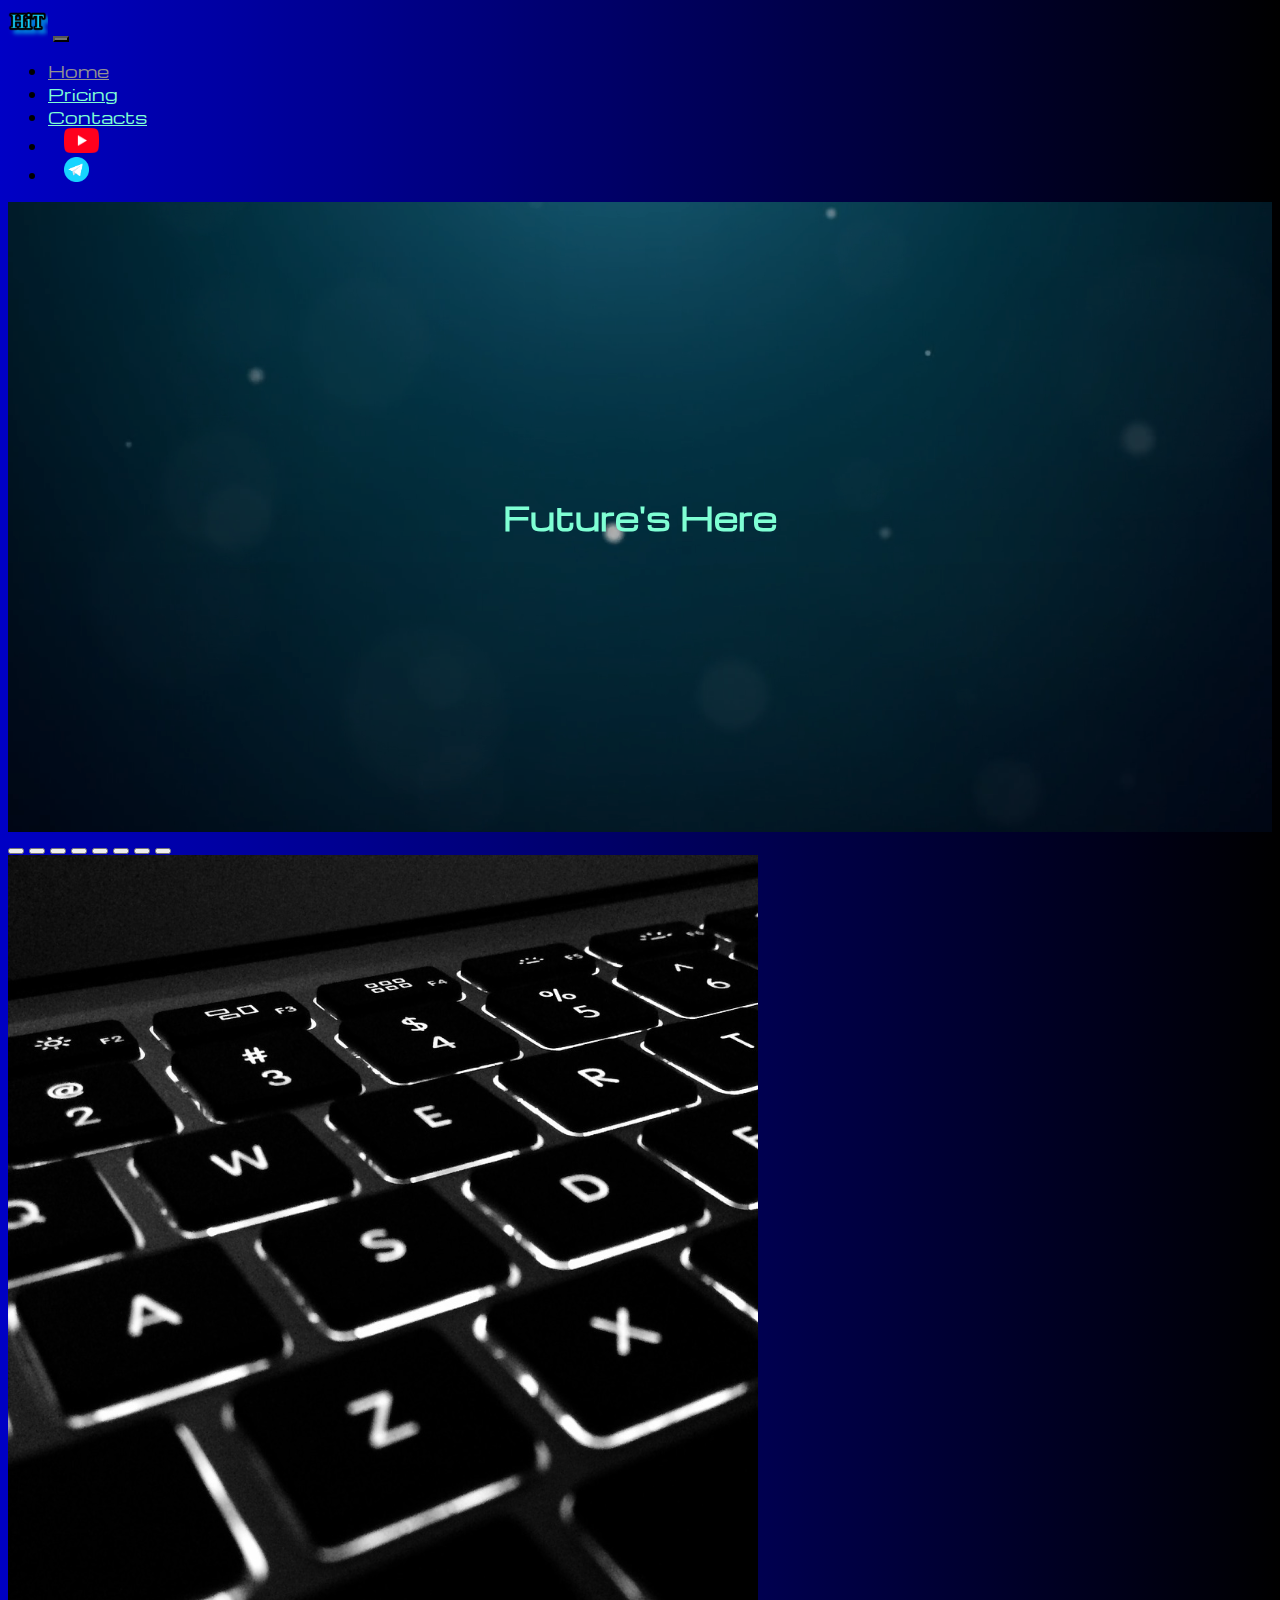
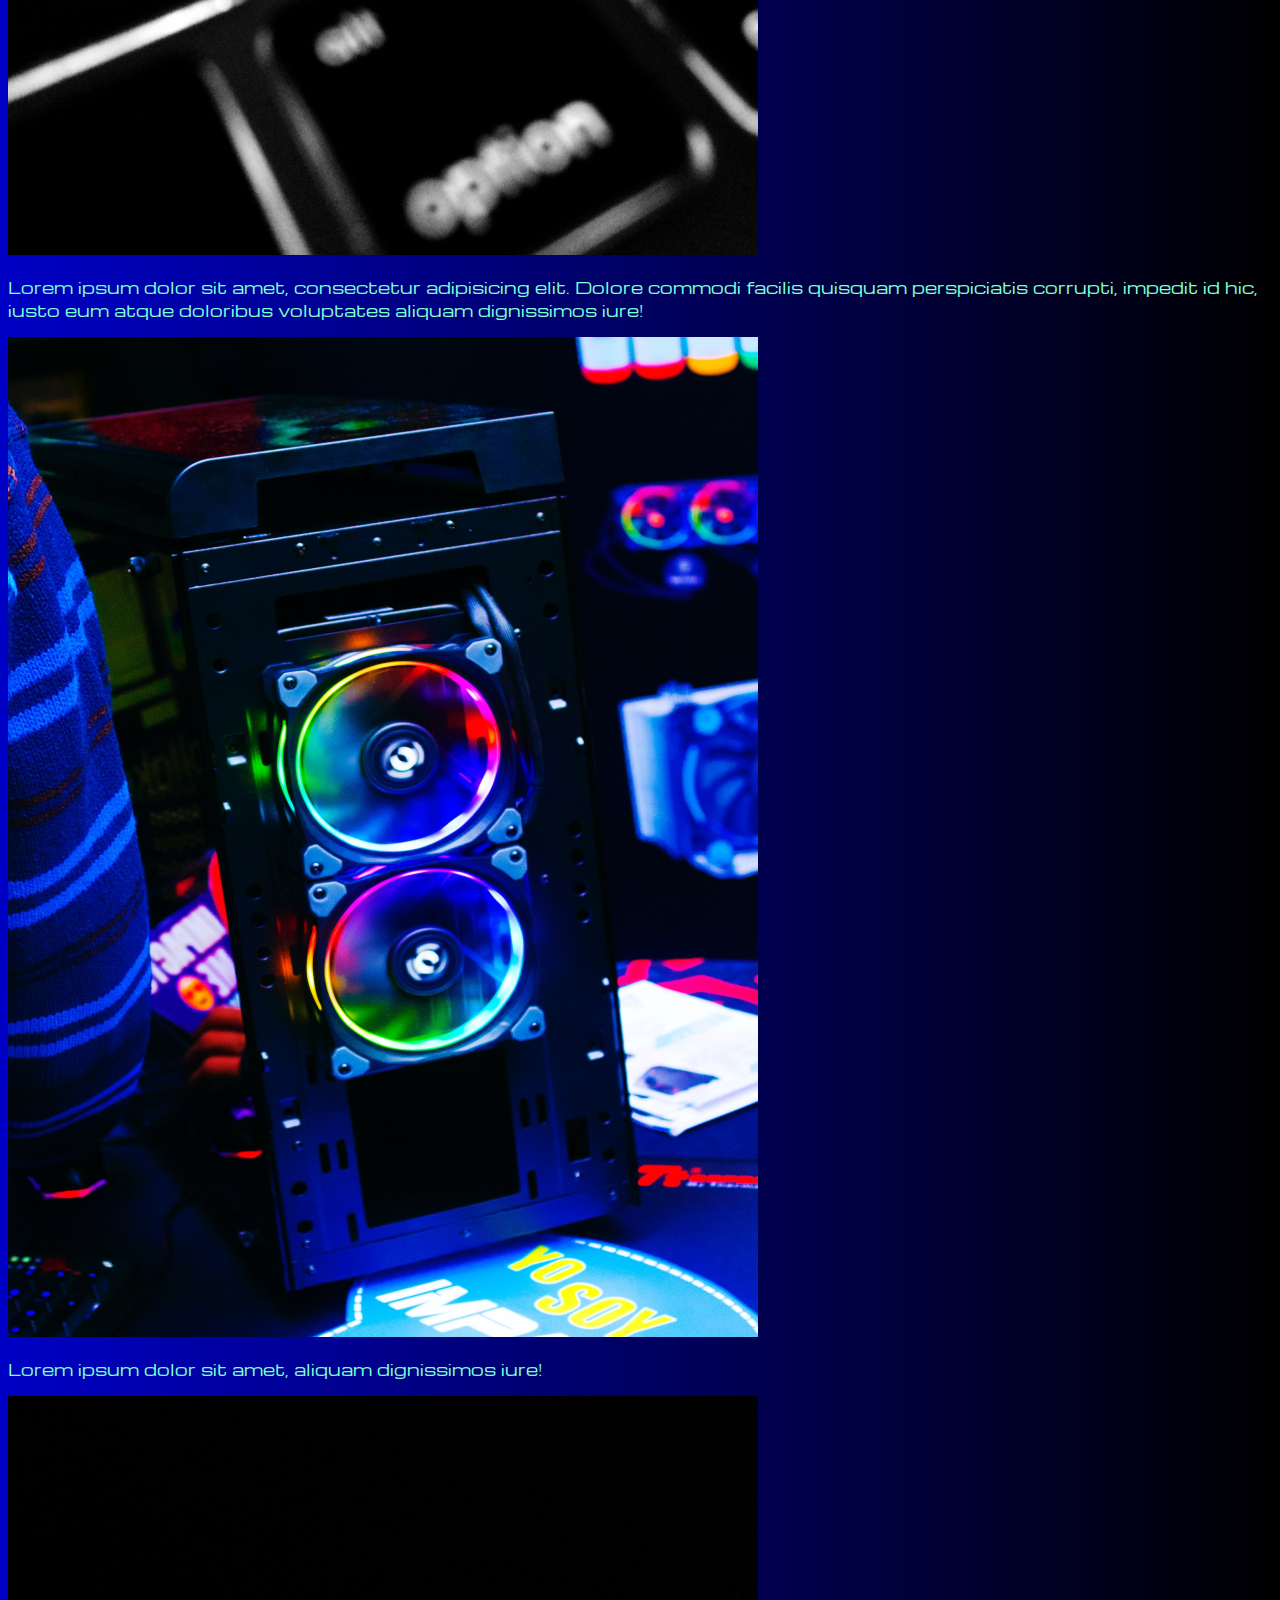
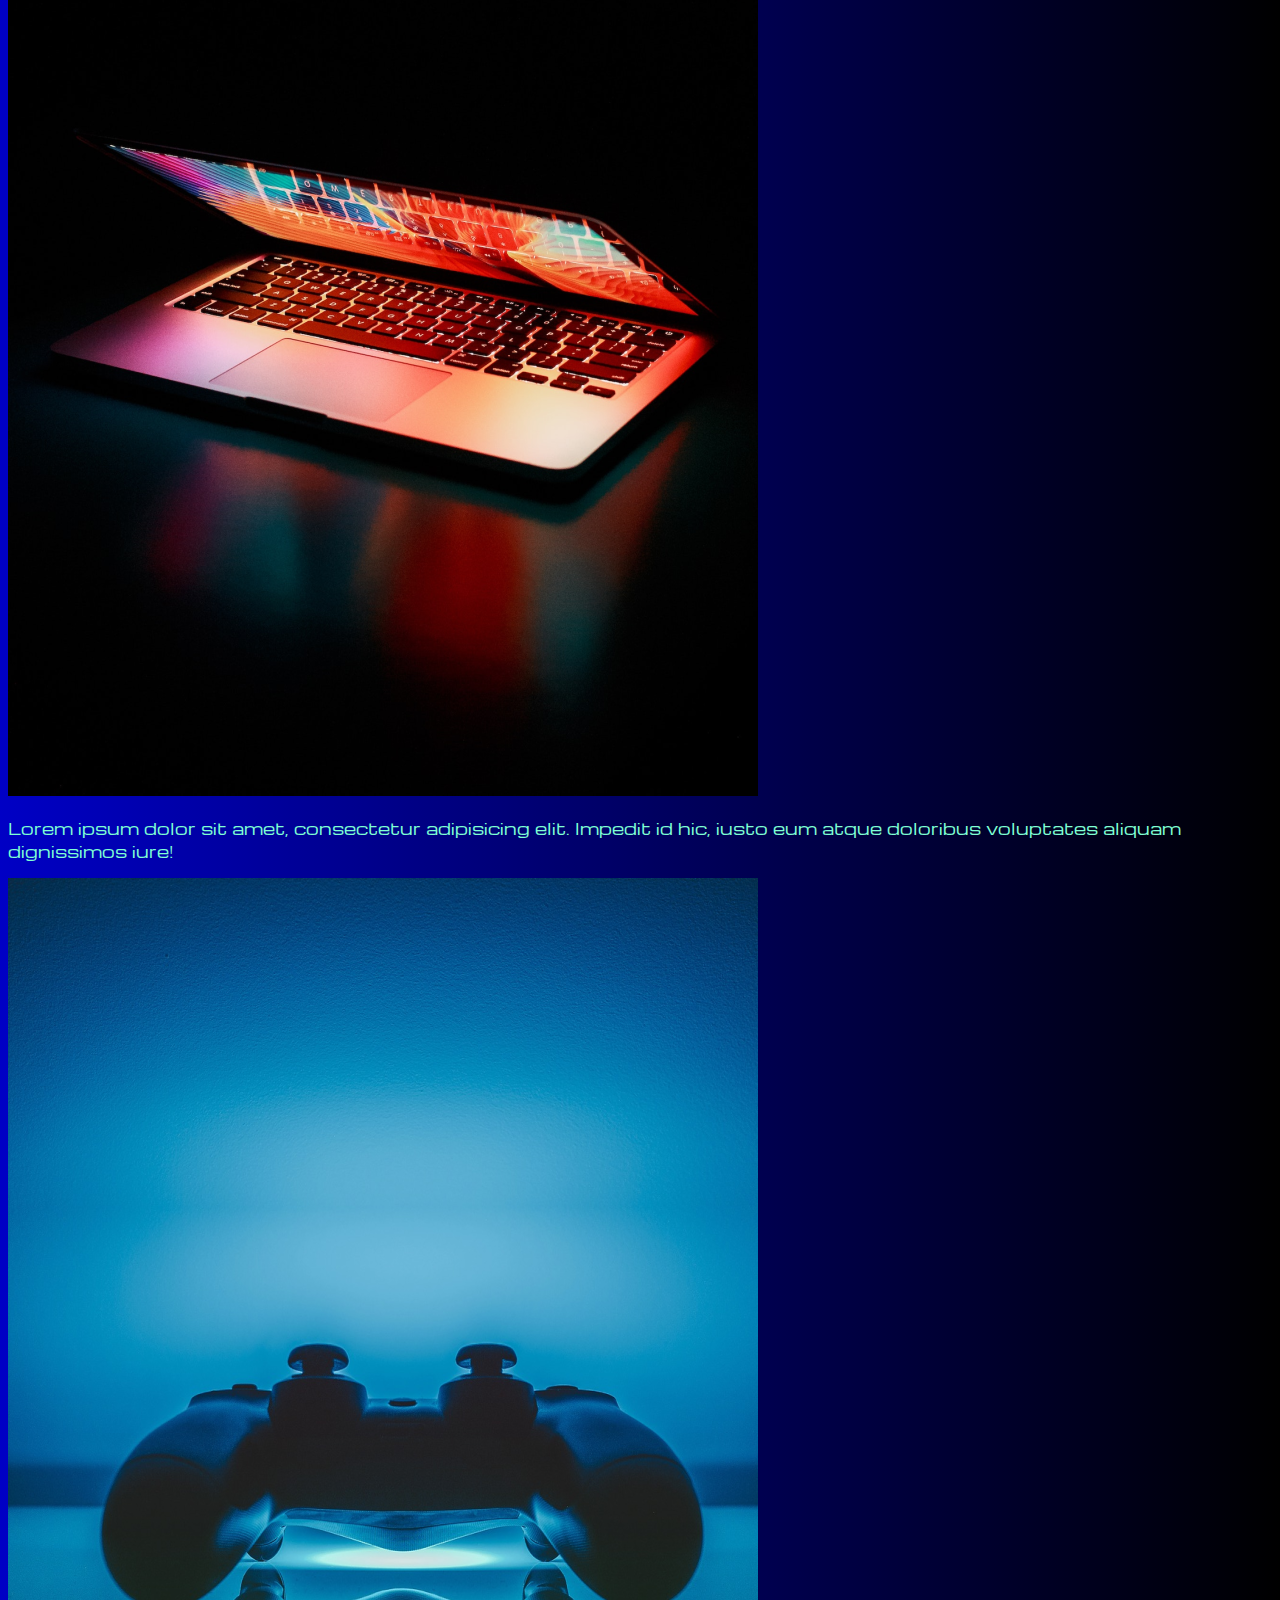
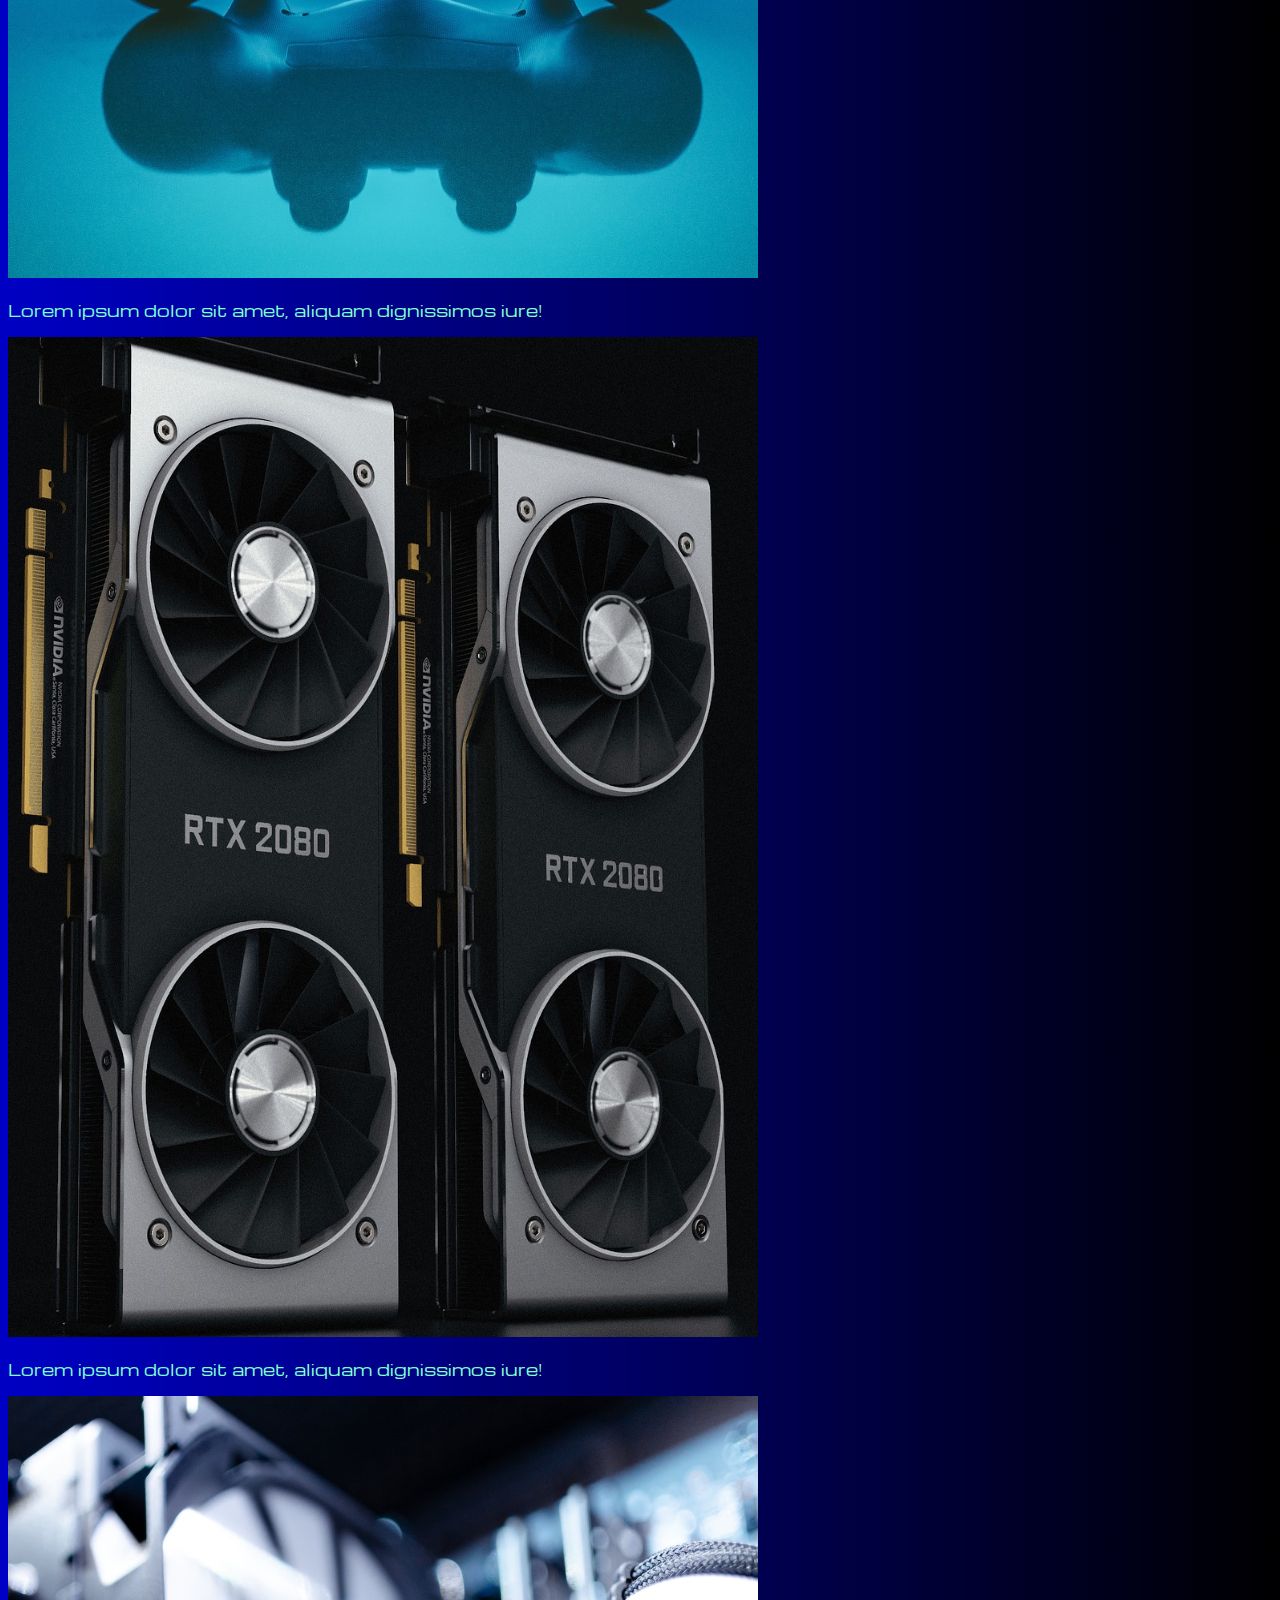
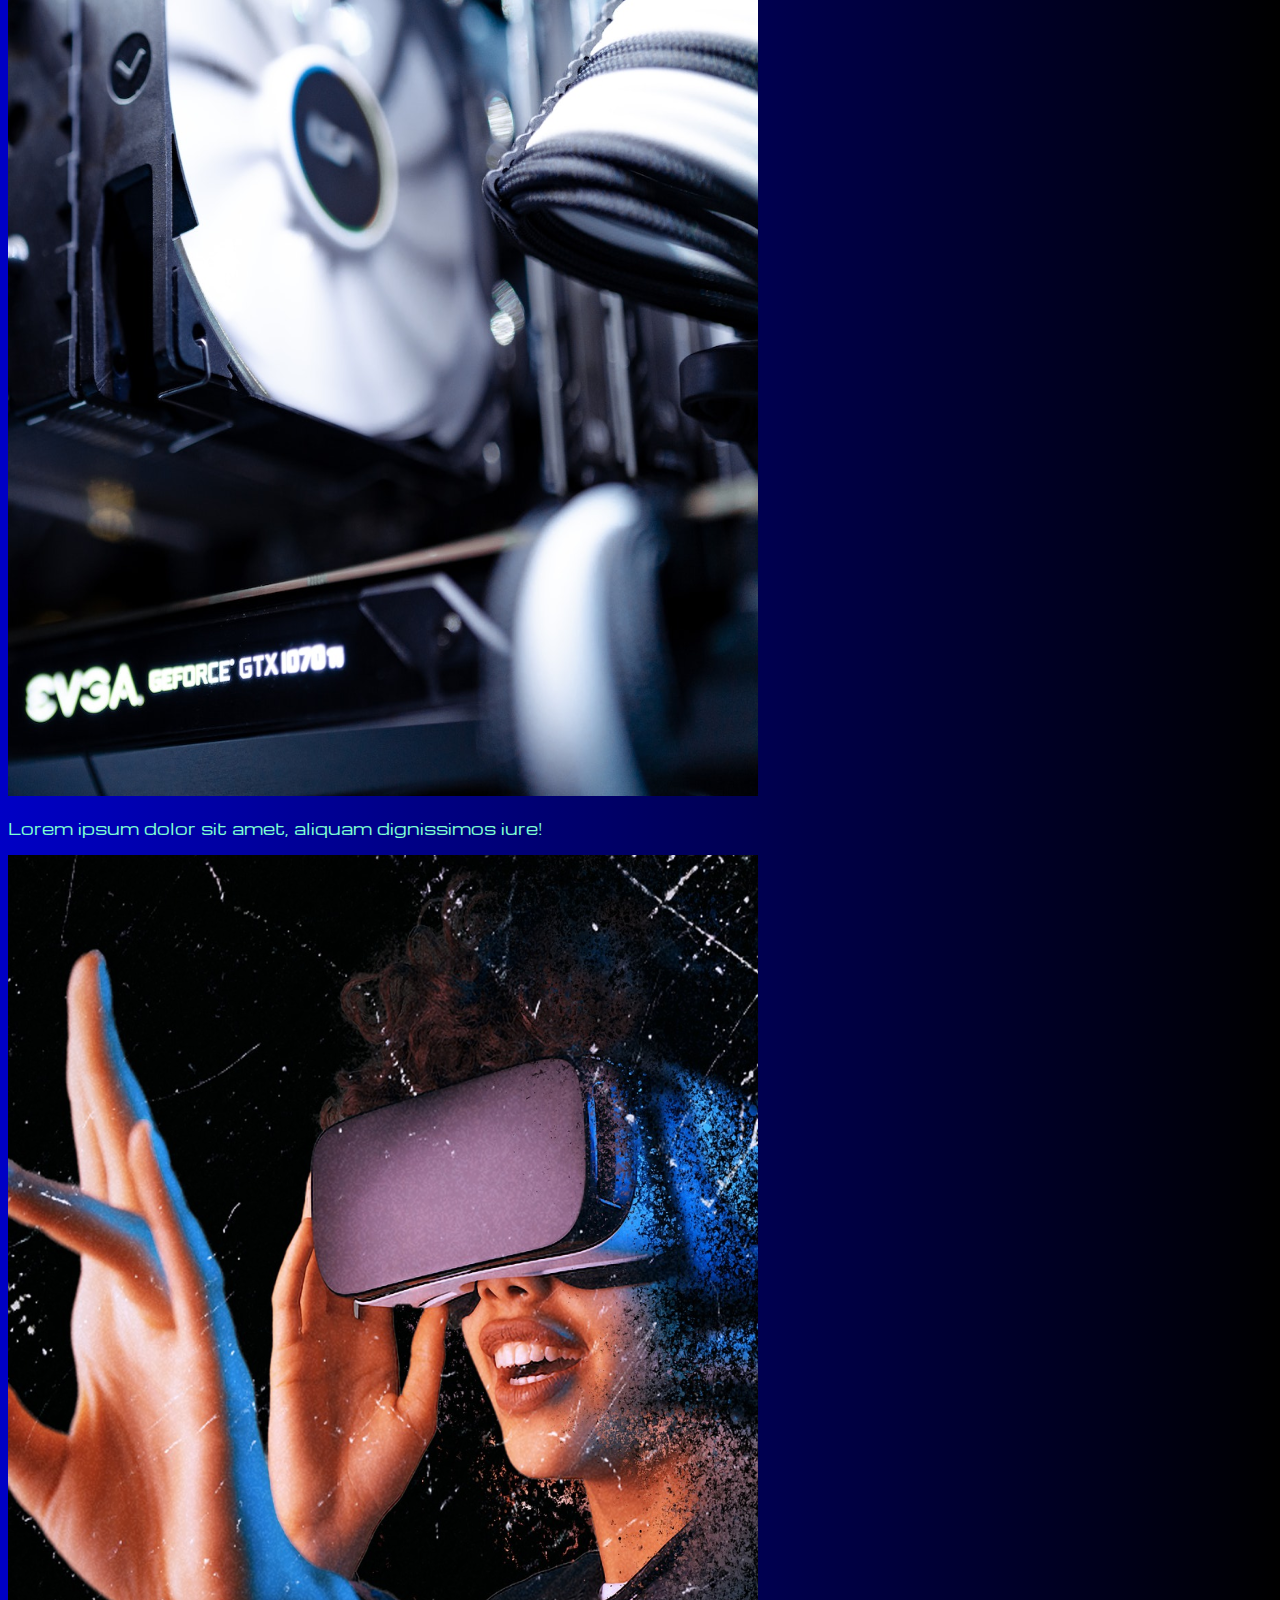
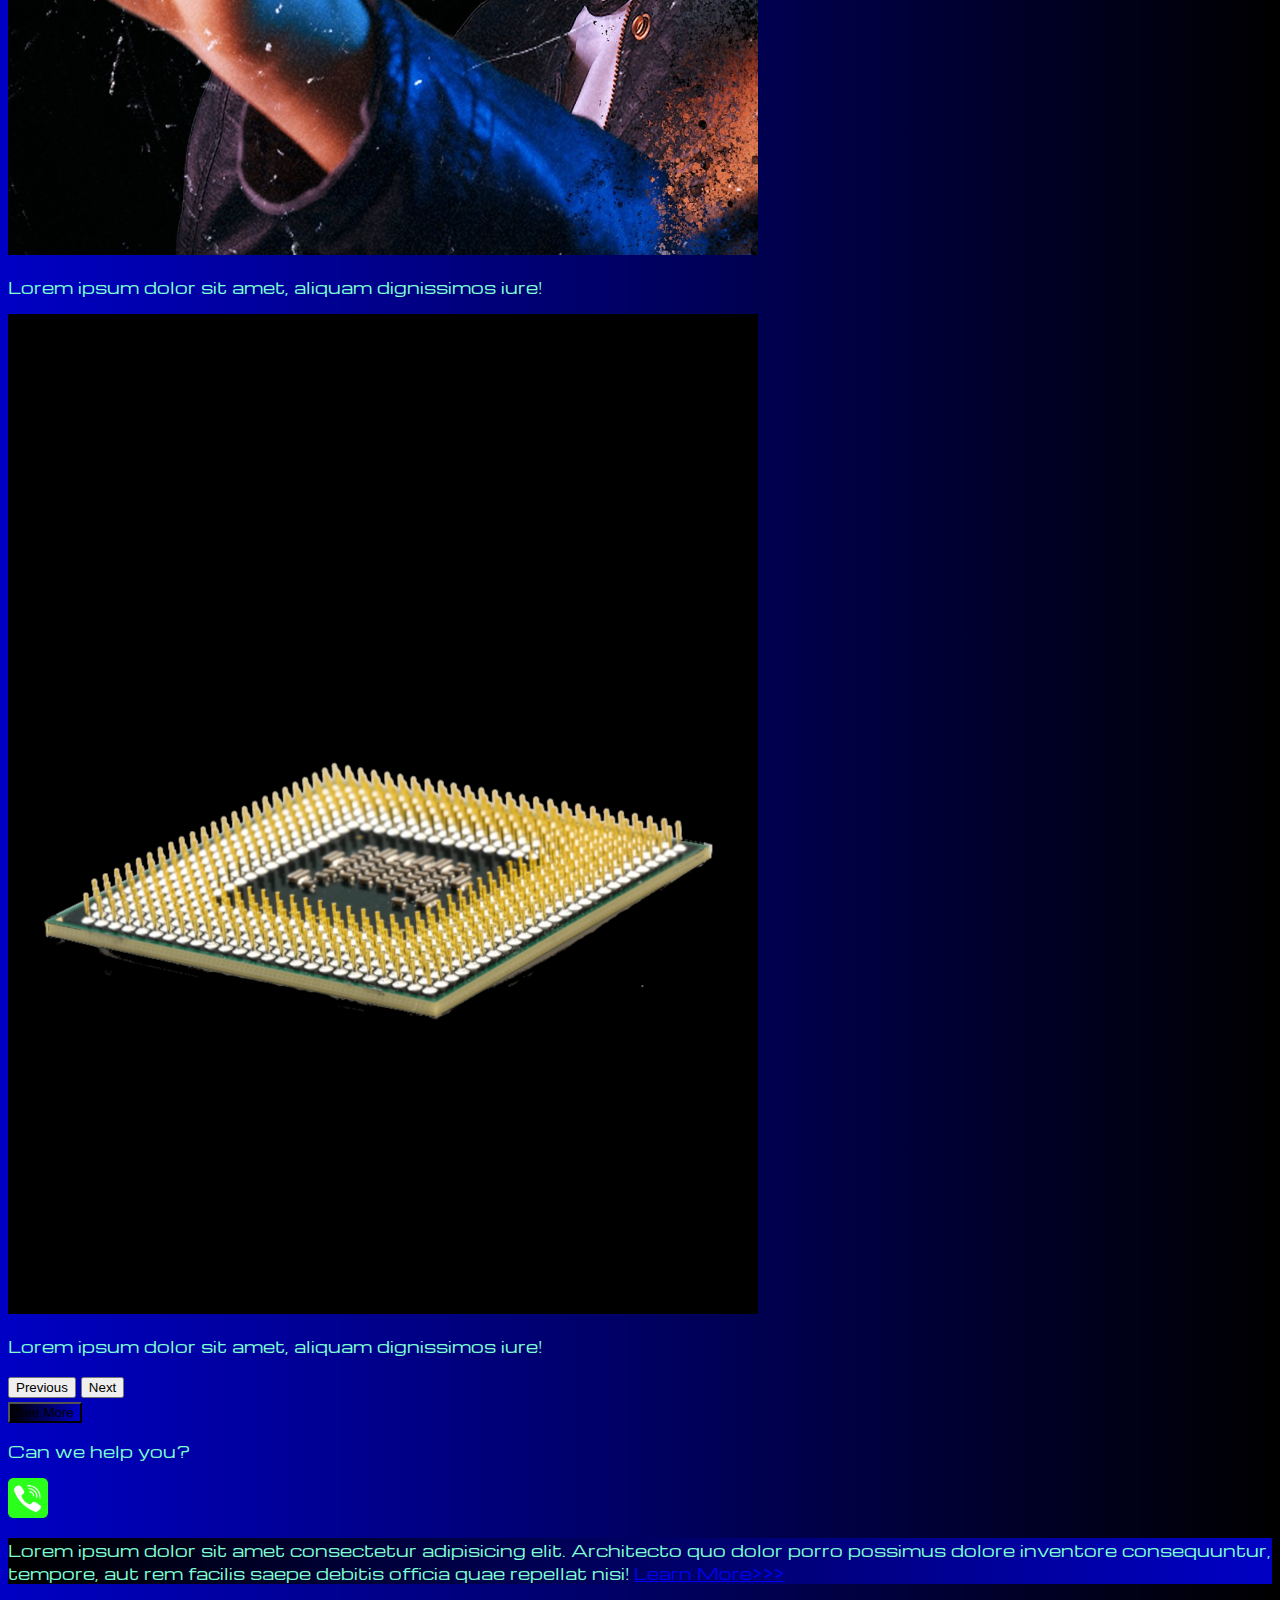
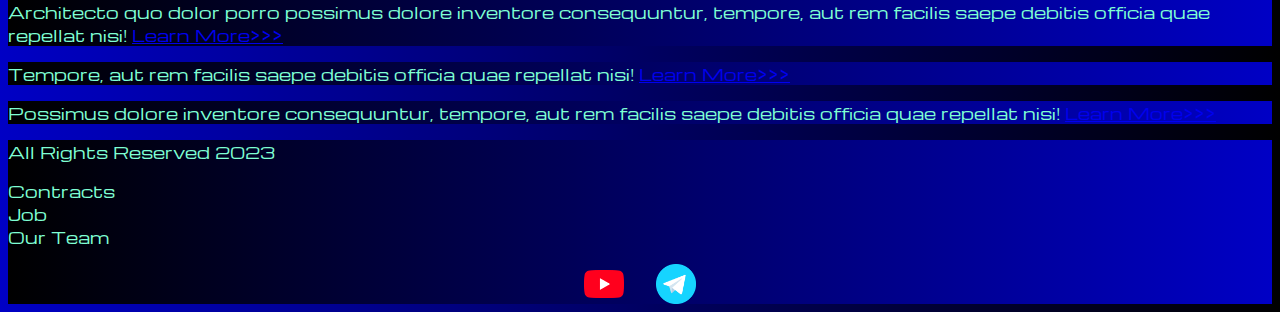
<file: index.html>
<!DOCTYPE html>
<html lang="en">

<head>
    <meta charset="UTF-8">
    <meta name="viewport" content="width=device-width, initial-scale=1.0">
    <link href="https://cdn.jsdelivr.net/npm/bootstrap@5.3.2/dist/css/bootstrap.min.css" rel="stylesheet"
        integrity="sha384-T3c6CoIi6uLrA9TneNEoa7RxnatzjcDSCmG1MXxSR1GAsXEV/Dwwykc2MPK8M2HN" crossorigin="anonymous">
    <link rel="stylesheet" href="source/styles/mycss.css">
    <link rel="stylesheet" href="source/styles/bgvideo.css">
    <link rel="apple-touch-icon" sizes="180x180" href="source/files/favicon_io/apple-touch-icon.png">
    <link rel="icon" type="image/png" sizes="32x32" href="source/files/favicon_io/favicon-32x32.png">
    <link rel="icon" type="image/png" sizes="16x16" href="source/files/favicon_io/favicon-16x16.png">
    <link rel="manifest" href="source/files/favicon_io/site.webmanifest">
    <link rel="manifest" href="source/files/favicon_io">
        <title>HiT</title>
</head>

<body>
    <header>
        <nav class="navbar navbar-expand-lg bg-dark">
            <div class="container-fluid">
                <a class="navbar-brand" href="/"><img src="source/files/logo.png" alt="..."></a>
                <button class="navbar-toggler" type="button" data-bs-toggle="collapse" data-bs-target="#navbarNav"
                    aria-controls="navbarNav" aria-expanded="false" aria-label="Toggle navigation">
                    <span class="navbar-toggler-icon"></span>
                </button>
                <div class="collapse navbar-collapse" id="navbarNav">
                    <ul class="navbar-nav">
                        <li class="nav-item">
                            <a class="nav-link active" aria-current="page" href="/">Home</a>
                        </li>
                        <li class="nav-item">
                            <a class="nav-link" href="pricing.html">Pricing</a>
                        </li>
                        <li class="nav-item">
                            <a class="nav-link" href="pricing.html">Contacts</a>
                        </li>
                        <li class="nav-item">

                            <a class="nav-link" href="pricing.html"><img style="width: 35px; margin-inline: 1em;"
                                    src="source/files/yt.png" alt=""></a>
                        </li>
                        <li class="nav-item">

                            <a class="nav-link" href="pricing.html"><img style="width: 25px; margin-inline: 1em;"
                                    src="source/files/tg.png" alt=""></a>
                        </li>

                    </ul>
                </div>
            </div>
        </nav>
    </header>

    <section>
        <div class="bgvideo">
            <video src="source/files/Particle_background1.mp4" type="video/mp4" autoplay muted loop></video>
            <div class="effect"></div>
            <div class="video-text">
                <h1>
                    Future's Here
                </h1>
            </div>
        </div>



        <div class="container-fluid mt-4">
            <div class="row">
                <div class="col-lg-1">
                </div>

                <div class="col-lg-8 col-md-12">
                    <div class="row">

                        <div id="carouselExampleIndicators" class="carousel slide" data-bs-ride="true">
                            <div class="carousel-indicators">
                                <button type="button" data-bs-target="#carouselExampleIndicators" data-bs-slide-to="0"
                                    class="active" aria-current="true" aria-label="Slide 1"></button>
                                <button type="button" data-bs-target="#carouselExampleIndicators" data-bs-slide-to="1"
                                    aria-label="Slide 2"></button>
                                <button type="button" data-bs-target="#carouselExampleIndicators" data-bs-slide-to="2"
                                    aria-label="Slide 3"></button>
                                <button type="button" data-bs-target="#carouselExampleIndicators" data-bs-slide-to="3"
                                    aria-label="Slide 4"></button>
                                <button type="button" data-bs-target="#carouselExampleIndicators" data-bs-slide-to="4"
                                    aria-label="Slide 5"></button>
                                <button type="button" data-bs-target="#carouselExampleIndicators" data-bs-slide-to="5"
                                    aria-label="Slide 6"></button>
                                <button type="button" data-bs-target="#carouselExampleIndicators" data-bs-slide-to="6"
                                    aria-label="Slide 7"></button>
                                <button type="button" data-bs-target="#carouselExampleIndicators" data-bs-slide-to="7"
                                    aria-label="Slide 8"></button>
                            </div>
                            <div class="carousel-inner">
                                <div class="carousel-item active">
                                    <div class="d-block w-100">
                                        <div class="row">
                                            <div class="col-lg-6 col-md-6">
                                                <img src="source/images/acc.png" class="w-100" alt="...">
                                            </div>
                                            <div class="col-lg-6 col-md-6 slide-text">
                                                <p>Lorem ipsum dolor sit amet, consectetur adipisicing elit. Dolore
                                                    commodi facilis quisquam perspiciatis corrupti, impedit id hic,
                                                    iusto eum atque doloribus voluptates aliquam dignissimos iure!</p>
                                            </div>
                                        </div>
                                    </div>
                                </div>
                                <div class="carousel-item">
                                    <div class="d-block w-100">
                                        <div class="row">
                                            <div class="col-lg-6 col-md-6">
                                                <img src="source/images/gaming pc.png" class="w-100" alt="...">
                                            </div>
                                            <div class="col-lg-6 col-md-6 slide-text">
                                                <p>Lorem ipsum dolor sit amet, aliquam dignissimos iure!</p>
                                            </div>
                                        </div>
                                    </div>
                                </div>
                                <div class="carousel-item">
                                    <div class="d-block w-100">
                                        <div class="row">
                                            <div class="col-lg-6 col-md-6">
                                                <img src="source/images/laptop.png" class="w-100" alt="...">
                                            </div>
                                            <div class="col-lg-6 col-md-6 slide-text">
                                                <p>Lorem ipsum dolor sit amet, consectetur adipisicing elit. Impedit id
                                                    hic, iusto eum atque doloribus voluptates aliquam dignissimos iure!
                                                </p>
                                            </div>
                                        </div>
                                    </div>
                                </div>
                                <div class="carousel-item">
                                    <div class="d-block w-100">
                                        <div class="row">
                                            <div class="col-lg-6 col-md-6">
                                                <img src="source/images/controller.png" class="w-100" alt="...">
                                            </div>
                                            <div class="col-lg-6 col-md-6 slide-text">
                                                <p>Lorem ipsum dolor sit amet, aliquam dignissimos iure!</p>
                                            </div>
                                        </div>
                                    </div>
                                </div>
                                <div class="carousel-item">
                                    <div class="d-block w-100">
                                        <div class="row">
                                            <div class="col-lg-6 col-md-6">
                                                <img src="source/images/gpu.png" class="w-100" alt="...">
                                            </div>
                                            <div class="col-lg-6 col-md-6 slide-text">
                                                <p>Lorem ipsum dolor sit amet, aliquam dignissimos iure!</p>
                                            </div>
                                        </div>
                                    </div>
                                </div>
                                <div class="carousel-item">
                                    <div class="d-block w-100">
                                        <div class="row">
                                            <div class="col-lg-6 col-md-6">
                                                <img src="source/images/other.png" class="w-100" alt="...">
                                            </div>
                                            <div class="col-lg-6 col-md-6 slide-text">
                                                <p>Lorem ipsum dolor sit amet, aliquam dignissimos iure!</p>
                                            </div>
                                        </div>
                                    </div>
                                </div>
                                <div class="carousel-item">
                                    <div class="d-block w-100">
                                        <div class="row">
                                            <div class="col-lg-6 col-md-6">
                                                <img src="source/images/vr.png" class="w-100" alt="...">
                                            </div>
                                            <div class="col-lg-6 col-md-6 slide-text">
                                                <p>Lorem ipsum dolor sit amet, aliquam dignissimos iure!</p>
                                            </div>
                                        </div>
                                    </div>
                                </div>
                                <div class="carousel-item">
                                    <div class="d-block w-100">
                                        <div class="row">
                                            <div class="col-lg-6 col-md-6">
                                                <img src="source/images/cpu.png" class="w-100" alt="...">
                                            </div>
                                            <div class="col-lg-6 col-md-6 slide-text">
                                                <p>Lorem ipsum dolor sit amet, aliquam dignissimos iure!</p>
                                            </div>
                                        </div>
                                    </div>
                                </div>
                            </div>
                            <button class="carousel-control-prev" type="button"
                                data-bs-target="#carouselExampleIndicators" data-bs-slide="prev">
                                <span class="carousel-control-prev-icon" aria-hidden="true"></span>
                                <span class="visually-hidden">Previous</span>
                            </button>
                            <button class="carousel-control-next" type="button"
                                data-bs-target="#carouselExampleIndicators" data-bs-slide="next">
                                <span class="carousel-control-next-icon" aria-hidden="true"></span>
                                <span class="visually-hidden">Next</span>
                            </button>
                        </div>


                        <div class="col-lg-12 col-md-12 text-center mt-4">
                            <button type="button" class="btn btn-outline-primary btn-lg my-4">See More</button>
                        </div>
                        <div class="col-lg-12 col-md-12 text-center mt-4">
                            <p>Can we help you?</p>
                        </div>
                        <div class="col-lg-12 col-md-12 text-center">
                            <img class="call-anim" style="width: 40px;" src="source/files/phone.png" alt="">

                        </div>
                    </div>
                </div>

                <div class="col-lg-3 col-md-12">
                    <div class="row px-2">
                        <div class="col-lg-12 sidebar my-4">
                            <p>Lorem ipsum dolor sit amet consectetur adipisicing elit. Architecto quo dolor porro
                                possimus dolore inventore consequuntur, tempore, aut rem facilis saepe debitis officia
                                quae repellat nisi! <a href="#">Learn More>>></a></p>
                        </div>
                        <div class="col-lg-12 sidebar my-4">
                            <p>Architecto quo dolor porro possimus dolore inventore consequuntur, tempore, aut rem
                                facilis saepe debitis officia quae repellat nisi! <a href="#">Learn More>>></a></p>
                        </div>
                        <div class="col-lg-12 sidebar my-4">
                            <p>Tempore, aut rem facilis saepe debitis officia quae repellat nisi! <a href="#">Learn
                                    More>>></a></p>
                        </div>
                        <div class="col-lg-12 sidebar my-4">
                            <p>Possimus dolore inventore consequuntur, tempore, aut rem facilis saepe debitis officia
                                quae repellat nisi! <a href="#">Learn More>>></a></p>
                        </div>
                    </div>
                </div>


            </div>


        </div>
    </section>

    <footer class="mt-4">
        <div class="container-fluid">
            <div class="row">
                <div class="col-lg-4 col-md-12 footer-text text-center">
                    <p>All Rights Reserved 2023</p>
                </div>
                <div class="col-lg-4 col-md-12 footer-text text-center">
                    <p>Contracts<br>Job<br>Our Team</p>
                </div>
                <div class="col-lg-4 col-md-12 media-links">
                    <img style="width: 40px; margin-inline: 1em;" src="source/files/yt.png" alt="">
                    <img style="width: 40px; margin-inline: 1em;" src="source/files/tg.png" alt="">

                </div>
            </div>
        </div>
    </footer>

    <script src="https://cdn.jsdelivr.net/npm/bootstrap@5.3.2/dist/js/bootstrap.bundle.min.js"
        integrity="sha384-C6RzsynM9kWDrMNeT87bh95OGNyZPhcTNXj1NW7RuBCsyN/o0jlpcV8Qyq46cDfL"
        crossorigin="anonymous"></script>
</body>

</html>
</file>
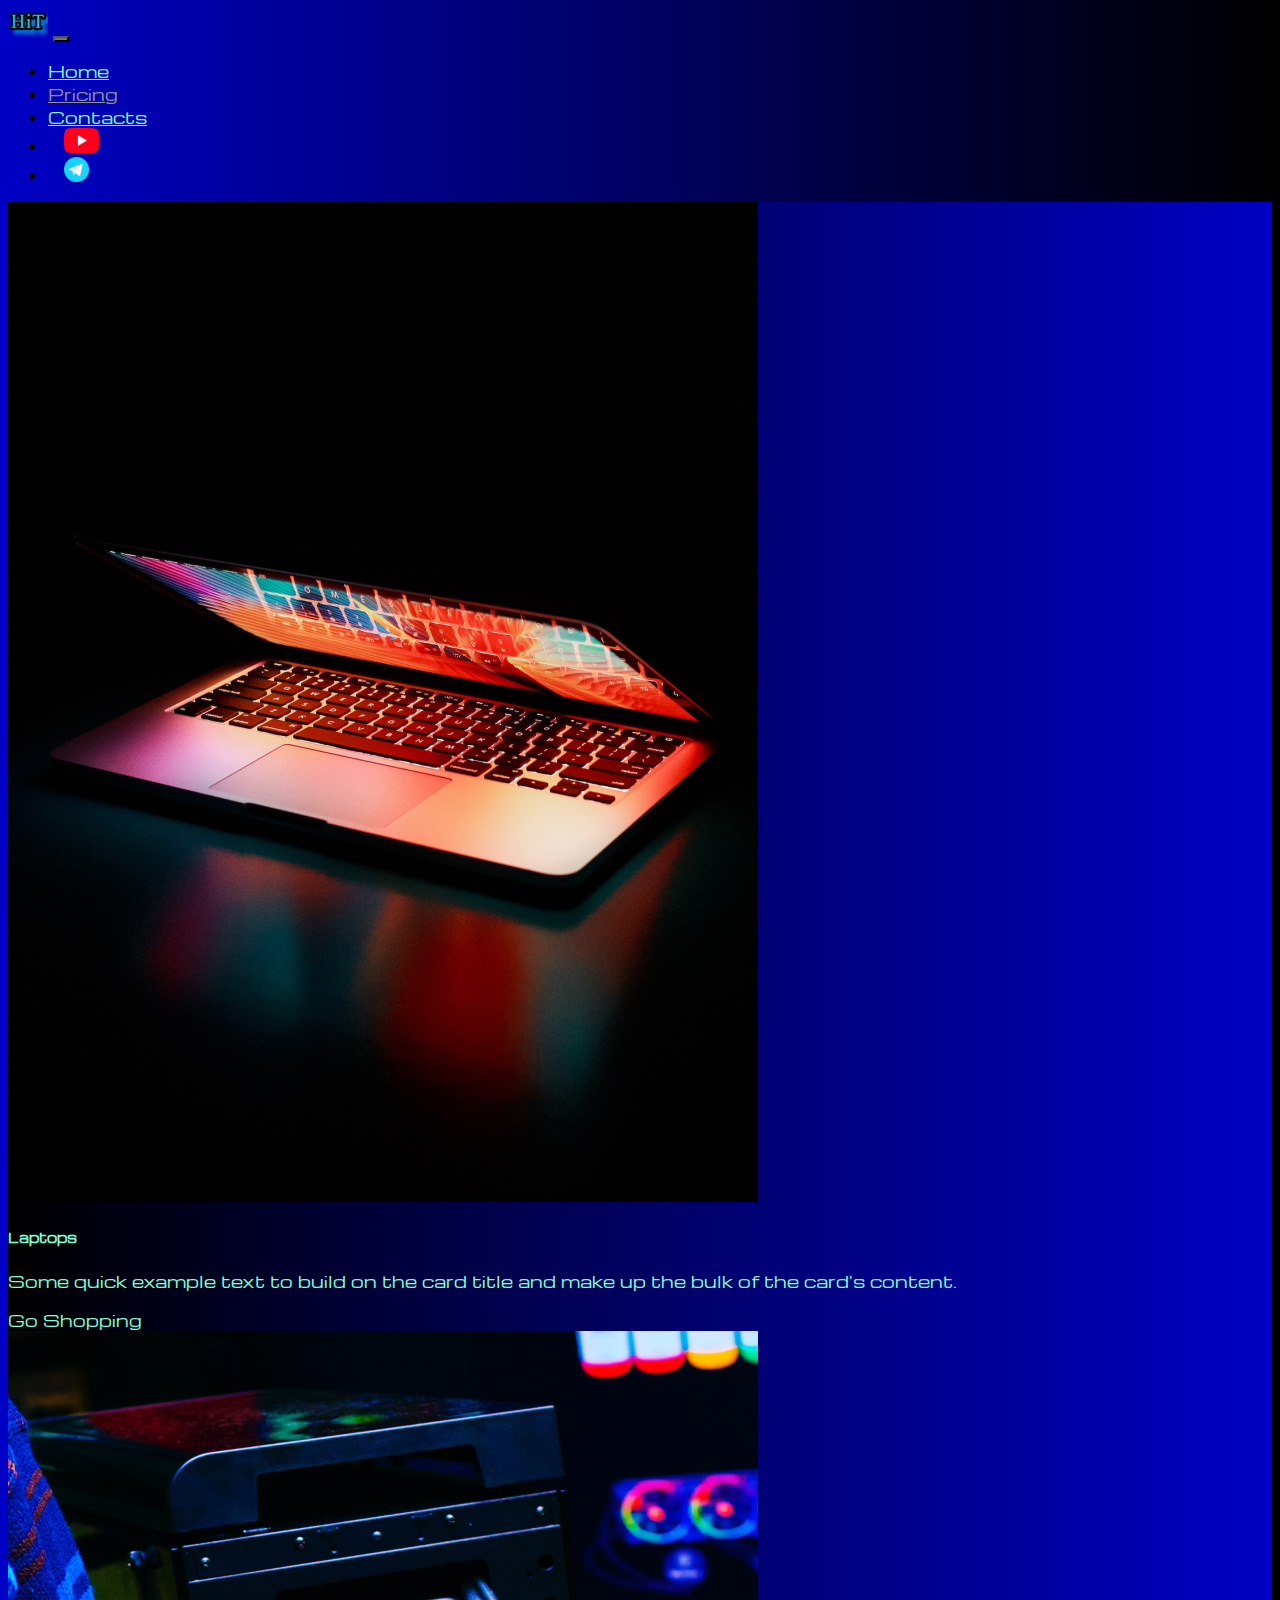
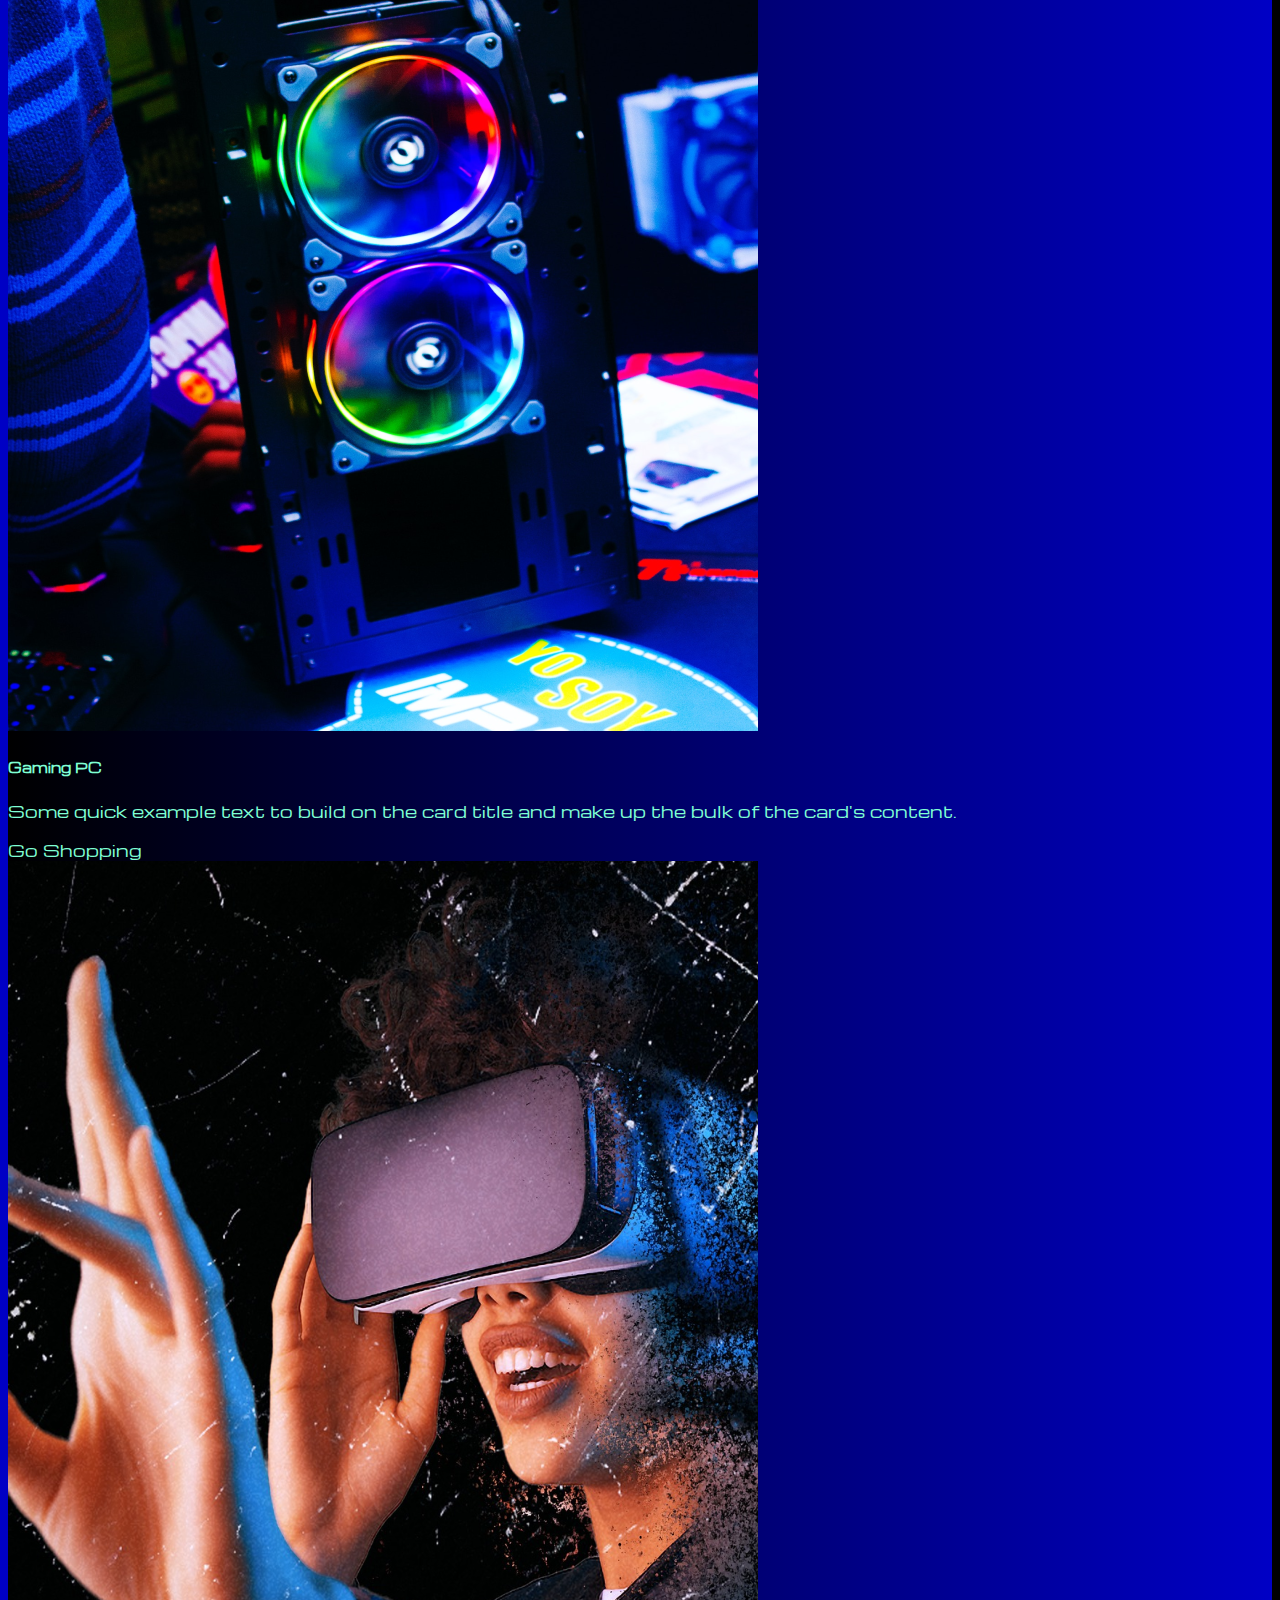
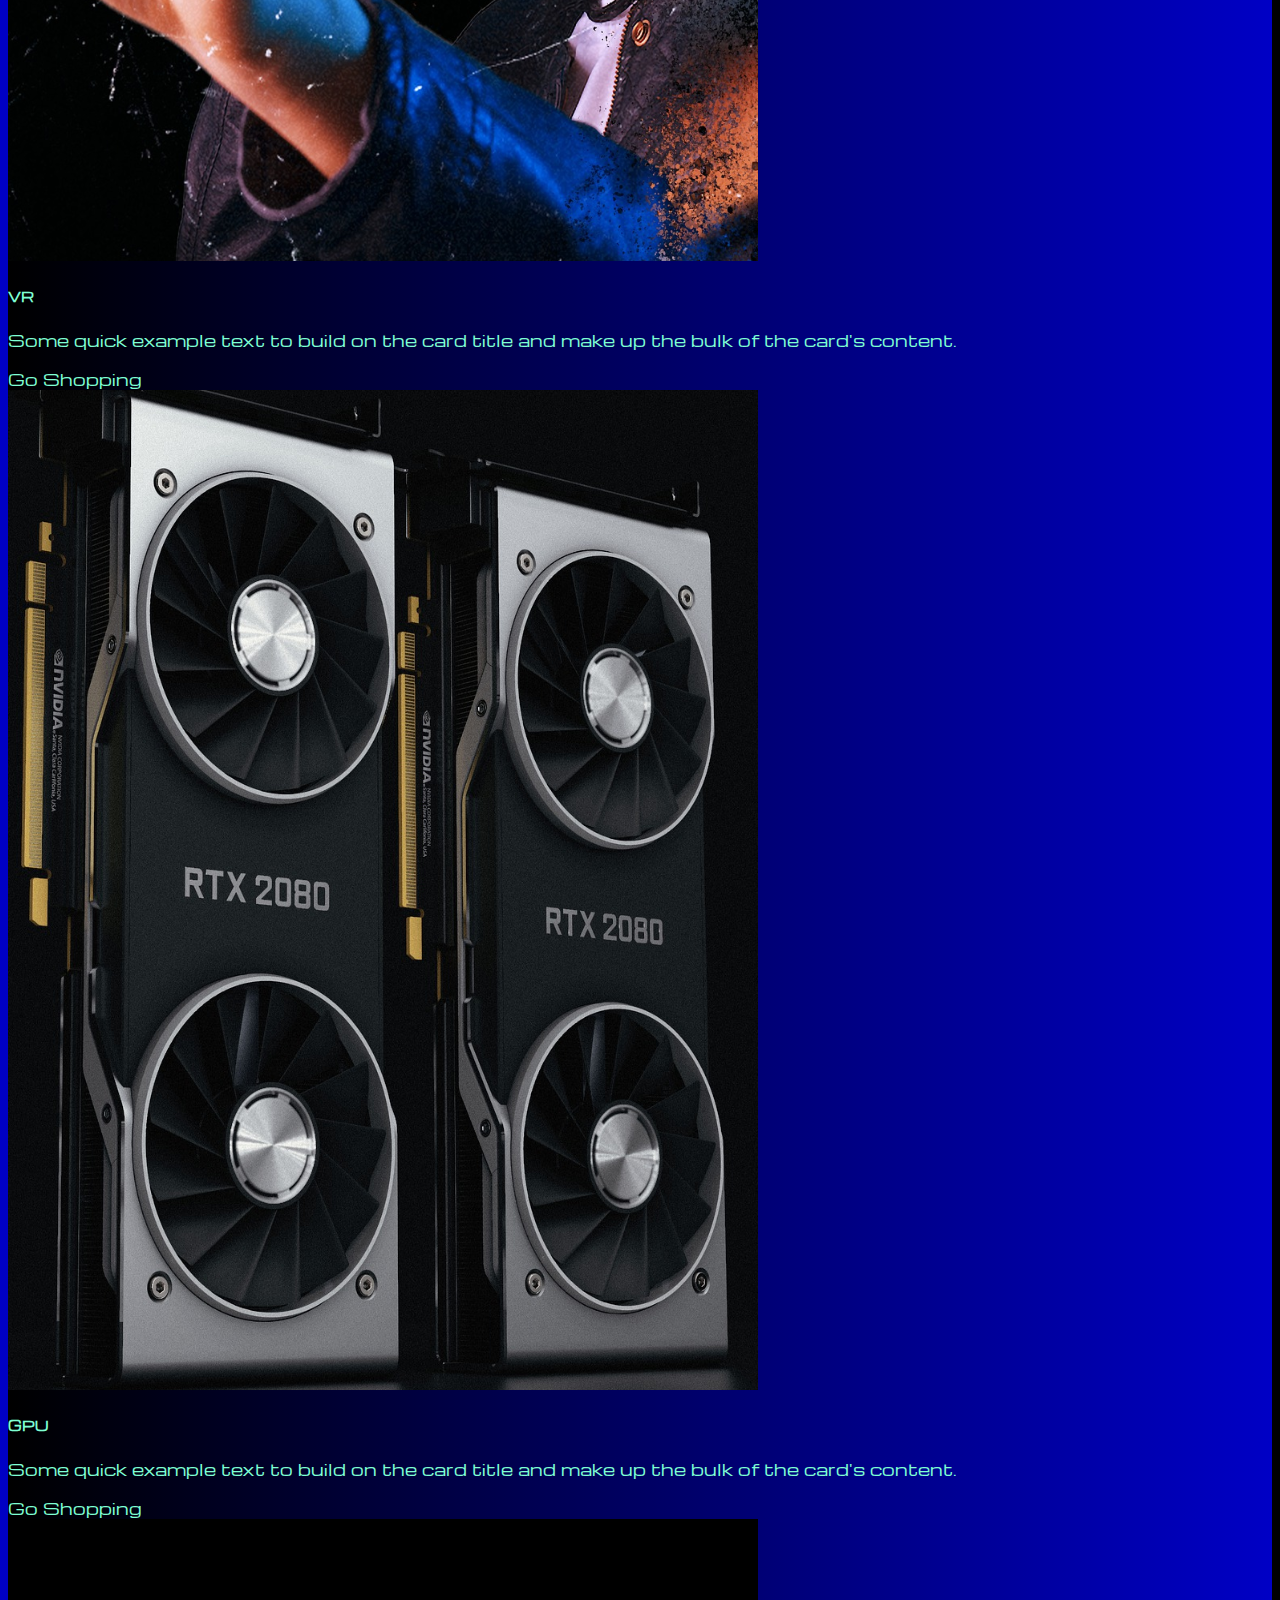
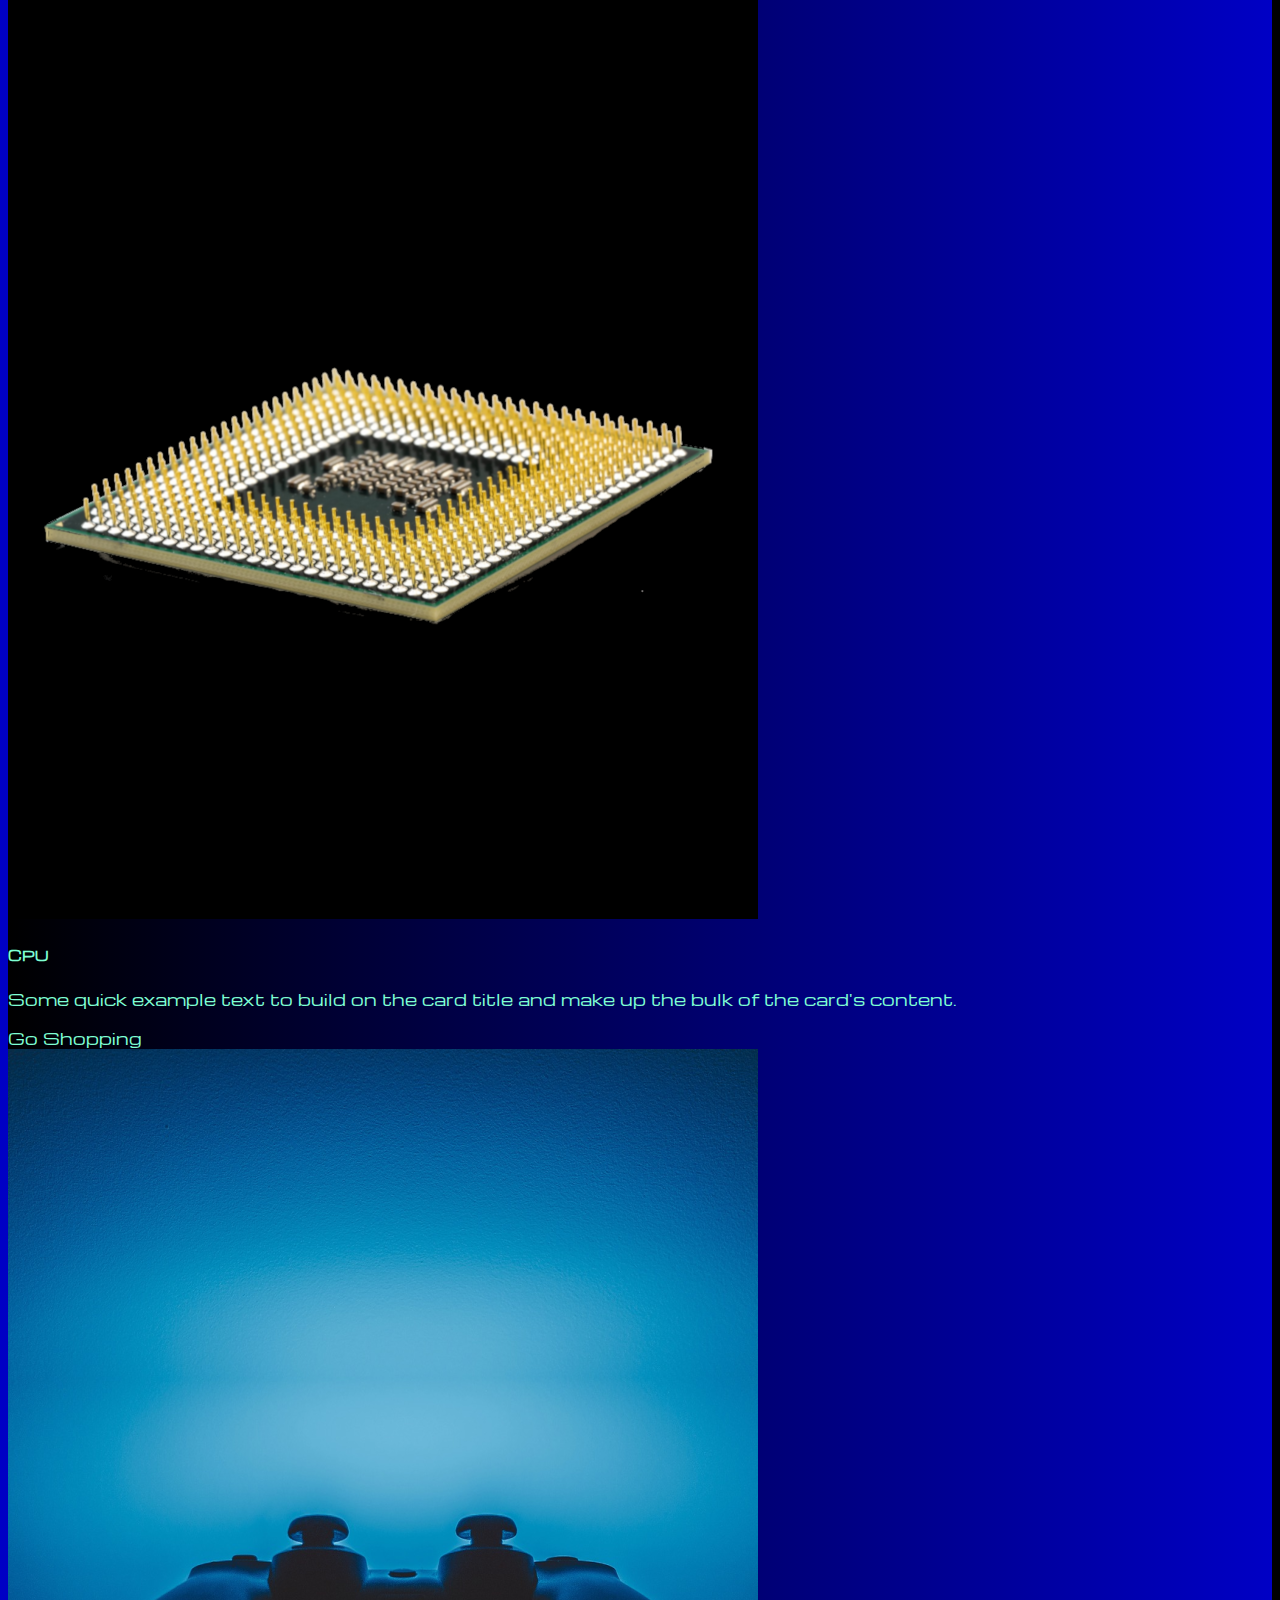
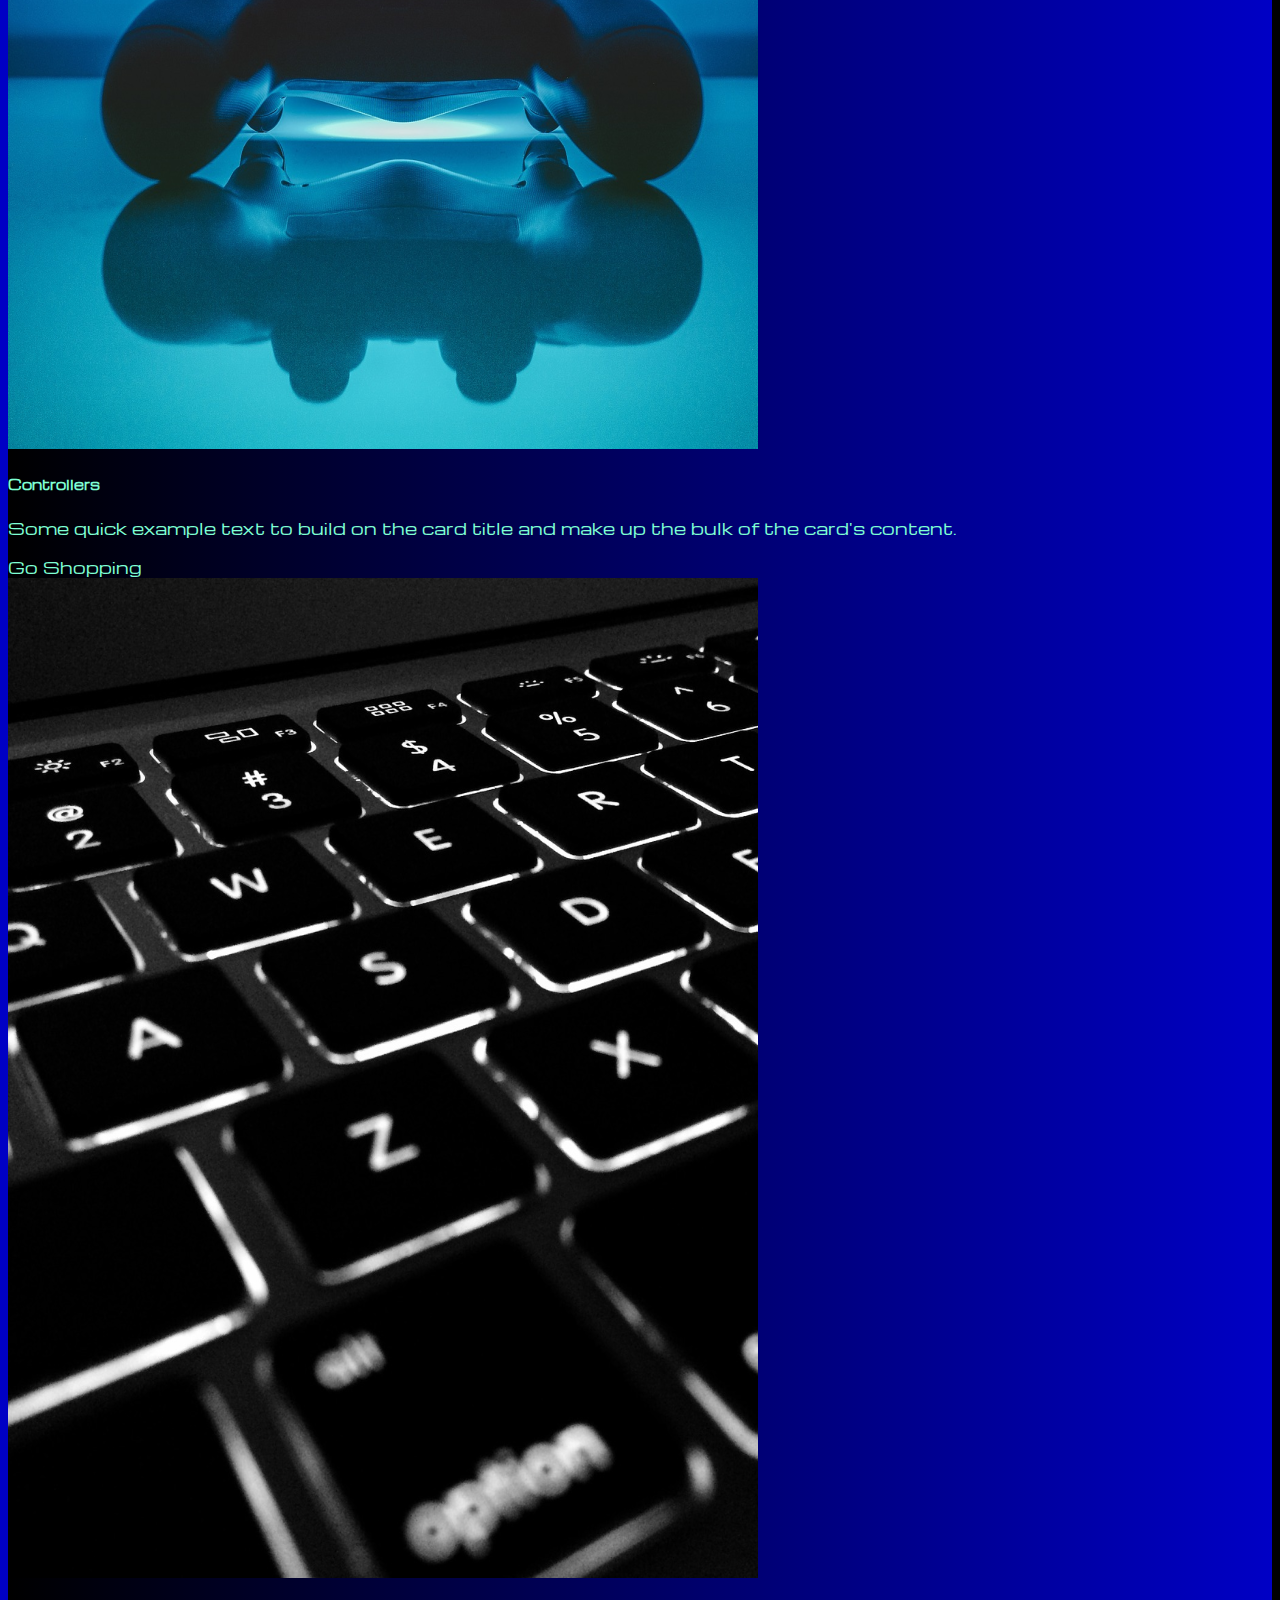
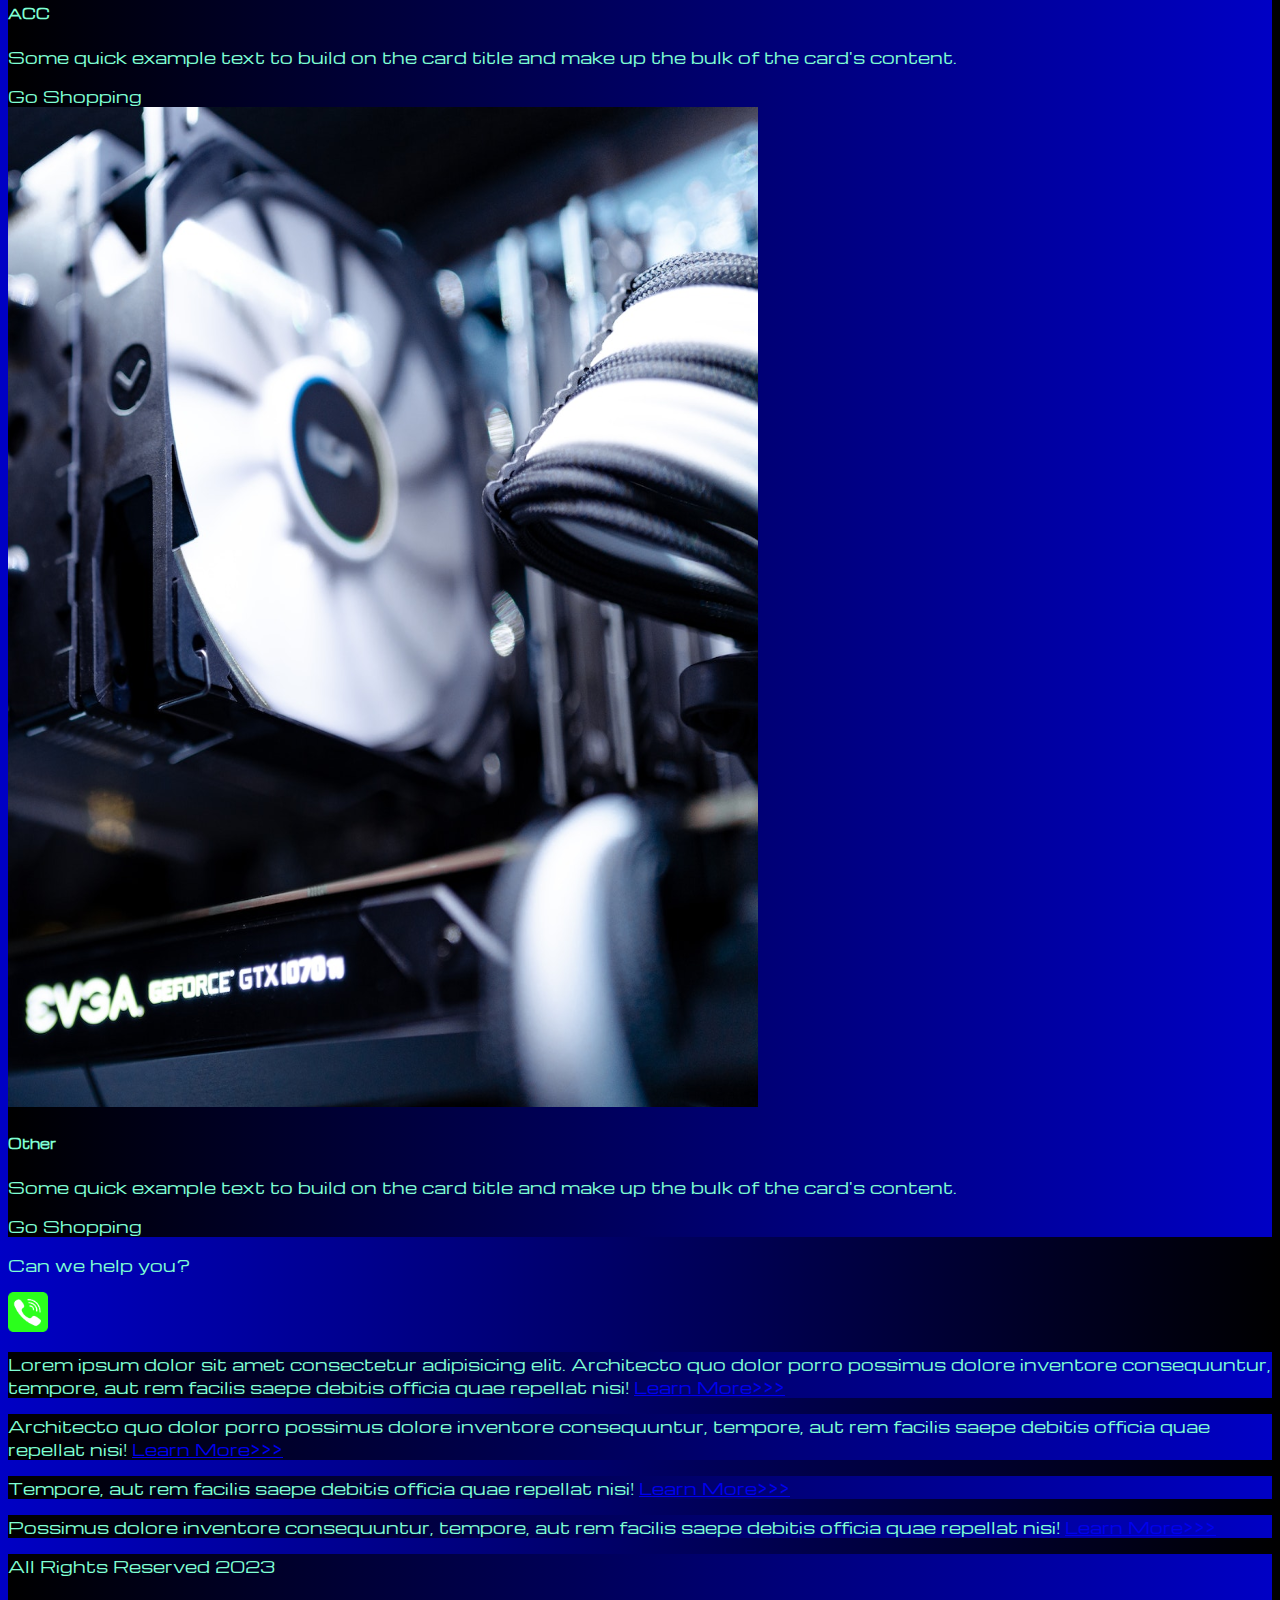
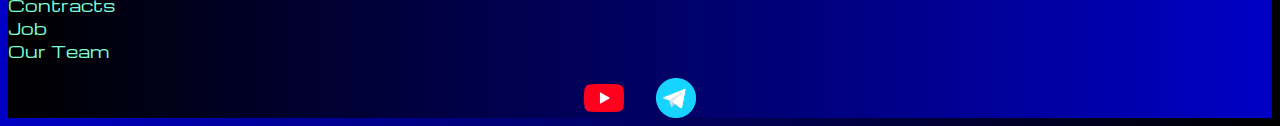
<file: pricing.html>
<!DOCTYPE html>
<html lang="en">

<head>
  <meta charset="UTF-8">
  <meta name="viewport" content="width=device-width, initial-scale=1.0">
  <link href="https://cdn.jsdelivr.net/npm/bootstrap@5.3.2/dist/css/bootstrap.min.css" rel="stylesheet"
    integrity="sha384-T3c6CoIi6uLrA9TneNEoa7RxnatzjcDSCmG1MXxSR1GAsXEV/Dwwykc2MPK8M2HN" crossorigin="anonymous">
  <link rel="stylesheet" href="source/styles/mycss.css">
  <title>Document</title>
</head>

<body>
  <header>
    <nav class="navbar navbar-expand-lg bg-dark">
      <div class="container-fluid">
        <a class="navbar-brand" href="/"><img src="source/files/logo.png" alt="..."></a>
        <button class="navbar-toggler" type="button" data-bs-toggle="collapse" data-bs-target="#navbarNav"
          aria-controls="navbarNav" aria-expanded="false" aria-label="Toggle navigation">
          <span class="navbar-toggler-icon"></span>
        </button>
        <div class="collapse navbar-collapse" id="navbarNav">
          <ul class="navbar-nav">
            <li class="nav-item">
              <a class="nav-link" aria-current="page" href="/">Home</a>
            </li>
            <li class="nav-item">
              <a class="nav-link active" href="pricing.html">Pricing</a>
            </li>
            <li class="nav-item">
              <a class="nav-link" href="pricing.html">Contacts</a>
          </li>
          <li class="nav-item">

              <a class="nav-link" href="pricing.html"><img style="width: 35px; margin-inline: 1em;"
                      src="source/files/yt.png" alt=""></a>
          </li>
          <li class="nav-item">

              <a class="nav-link" href="pricing.html"><img style="width: 25px; margin-inline: 1em;"
                      src="source/files/tg.png" alt=""></a>
          </li>

          </ul>
        </div>
      </div>
    </nav>
  </header>

  <section>
    <div class="container-fluid mt-4">
      <div class="row">
        <div class="col-lg-1">
        </div>

        <div class="col-lg-8 col-md-12">
          <div class="row">
            <div class="col-lg-4 col-md-6 mt-4">
              <div class="card">
                <a href="#"><img src="source/images/laptop.png" class="card-img-top" alt="laptop"></a>
                <div class="card-body">
                  <h5 class="card-title"><a href="#">Laptops</a></h5>
                  <p class="card-text"><a href="#">
                      Some quick example text to build on the card title and make up the bulk
                      of the card's content.
                    </a></p>
                  <a href="#" class="btn btn-primary"> Go Shopping</a>
                </div>
              </div>
            </div>
            <div class="col-lg-4 col-md-6 mt-4">
              <div class="card">
                <img src="source/images/gaming pc.png" class="card-img-top" alt="Gaming PC">
                <div class="card-body">
                  <h5 class="card-title">Gaming PC</h5>
                  <p class="card-text">Some quick example text to build on the card title and make up the bulk
                    of the card's content.</p>
                  <a href="#" class="btn btn-primary"> Go Shopping</a>
                </div>
              </div>
            </div>
            <div class="col-lg-4 col-md-6 mt-4">
              <div class="card">
                <img src="source/images/vr.png" class="card-img-top" alt="VR">
                <div class="card-body">
                  <h5 class="card-title">VR</h5>
                  <p class="card-text">Some quick example text to build on the card title and make up the bulk
                    of the card's content.</p>
                  <a href="#" class="btn btn-primary"> Go Shopping</a>
                </div>
              </div>
            </div>
            <div class="col-lg-4 col-md-6 mt-4">
              <div class="card">
                <img src="source/images/gpu.png" class="card-img-top" alt="GPU">
                <div class="card-body">
                  <h5 class="card-title">GPU</h5>
                  <p class="card-text">Some quick example text to build on the card title and make up the bulk
                    of the card's content.</p>
                  <a href="#" class="btn btn-primary"> Go Shopping</a>
                </div>
              </div>
            </div>
            <div class="col-lg-4 col-md-6 mt-4">
              <div class="card">
                <img src="source/images/cpu.png" class="card-img-top" alt="CPU">
                <div class="card-body">
                  <h5 class="card-title">CPU</h5>
                  <p class="card-text">Some quick example text to build on the card title and make up the bulk
                    of the card's content.</p>
                  <a href="#" class="btn btn-primary"> Go Shopping</a>
                </div>
              </div>
            </div>
            <div class="col-lg-4 col-md-6 mt-4">
              <div class="card">
                <img src="source/images/controller.png" class="card-img-top" alt="Controller">
                <div class="card-body">
                  <h5 class="card-title">Controllers</h5>
                  <p class="card-text">Some quick example text to build on the card title and make up the bulk
                    of the card's content.</p>
                  <a href="#" class="btn btn-primary"> Go Shopping</a>
                </div>
              </div>
            </div>
            <div class="col-lg-4 col-md-6 mt-4">
              <div class="card">
                <img src="source/images/acc.png" class="card-img-top" alt="Keyboard">
                <div class="card-body">
                  <h5 class="card-title">ACC</h5>
                  <p class="card-text">Some quick example text to build on the card title and make up the bulk
                    of the card's content.</p>
                  <a href="#" class="btn btn-primary"> Go Shopping</a>
                </div>
              </div>
            </div>
            <div class="col-lg-4 col-md-6 mt-4">
              <div class="card">
                <img src="source/images/other.png" class="card-img-top" alt="Other">
                <div class="card-body">
                  <h5 class="card-title">Other</h5>
                  <p class="card-text">Some quick example text to build on the card title and make up the bulk
                    of the card's content.</p>
                  <a href="#" class="btn btn-primary"> Go Shopping</a>
                </div>
              </div>
            </div>


          </div>
          
        <div class="col-lg-12 col-md-12 text-center mt-4">
            <p>Can we help you?</p>
        </div>
        <div class="col-lg-12 col-md-12 text-center">
            <img class="call-anim" style="width: 40px;" src="source/files/phone.png" alt="">

        </div>
        </div>

        <div class="col-lg-3 col-md-12">
          <div class="row px-2">
            <div class="col-lg-12 sidebar my-4">
              <p>Lorem ipsum dolor sit amet consectetur adipisicing elit. Architecto quo dolor porro possimus dolore
                inventore consequuntur, tempore, aut rem facilis saepe debitis officia quae repellat nisi! <a
                  href="#">Learn More>>></a></p>
            </div>
            <div class="col-lg-12 sidebar my-4">
              <p>Architecto quo dolor porro possimus dolore inventore consequuntur, tempore, aut rem facilis saepe
                debitis officia quae repellat nisi! <a href="#">Learn More>>></a></p>
            </div>
            <div class="col-lg-12 sidebar my-4">
              <p>Tempore, aut rem facilis saepe debitis officia quae repellat nisi! <a href="#">Learn More>>></a></p>
            </div>
            <div class="col-lg-12 sidebar my-4">
              <p>Possimus dolore inventore consequuntur, tempore, aut rem facilis saepe debitis officia quae repellat
                nisi! <a href="#">Learn More>>></a></p>
            </div>
          </div>
        </div>


      </div>


    </div>
  </section>

  <footer class="mt-4">
    <div class="container-fluid">
      <div class="row">
        <div class="col-lg-4 col-md-12 footer-text text-center">
          <p>All Rights Reserved 2023</p>
        </div>
        <div class="col-lg-4 col-md-12 footer-text text-center">
          <p>Contracts<br>Job<br>Our Team</p>
        </div>
        <div class="col-lg-4 col-md-12 media-links">
          <img style="width: 40px; margin-inline: 1em;" src="source/files/yt.png" alt="">
          <img style="width: 40px; margin-inline: 1em;" src="source/files/tg.png" alt="">

        </div>
      </div>
    </div>
  </footer>

  <script src="https://cdn.jsdelivr.net/npm/bootstrap@5.3.2/dist/js/bootstrap.bundle.min.js"
    integrity="sha384-C6RzsynM9kWDrMNeT87bh95OGNyZPhcTNXj1NW7RuBCsyN/o0jlpcV8Qyq46cDfL"
    crossorigin="anonymous"></script>
</body>

</html>
</file>
<file: source/styles/mycss.css>
@import url('https://fonts.googleapis.com/css?family=Michroma&display=swap');


body {
    font-family: Michroma, serif;
    background: linear-gradient(90deg, #0000c5 0%, #000000 100%);
}

p {
    color: aquamarine;
}

.nav-link {
    color: aquamarine;
}

.navbar-nav .nav-link.active {
    color: rgb(145, 145, 145);
}

.navbar-brand img {
    width: 40px;
}

.navbar-toggler {
    background-color: rgb(116, 116, 116);
}

.sidebar {
    color: aquamarine;
    background: linear-gradient(270deg, #0000c5 0%, #000000 100%);


}

.card {
    background: linear-gradient(270deg, #0000c5 0%, #000000 100%);
    color: aquamarine;
}

.card a {
    text-decoration: none;
    color: aquamarine;

}

.slide-text, .footer-text {
    color: aquamarine;
    margin: auto auto;
}

footer, .btn-outline-primary {
    background: linear-gradient(270deg, #0000c5 0%, #000000 100%);

}
.media-links {
    display: flex;
    justify-content: center;
    align-items: center;
}

.call-anim {
    animation: call 2s ease 0s infinite normal forwards;
}

@keyframes call {
	0%,
	100% {
		transform: translateX(0%);
		transform-origin: 50% 50%;
	}

	15% {
		transform: translateX(-30px) rotate(-6deg);
	}

	30% {
		transform: translateX(15px) rotate(6deg);
	}

	45% {
		transform: translateX(-15px) rotate(-3.6deg);
	}

	60% {
		transform: translateX(9px) rotate(2.4deg);
	}

	75% {
		transform: translateX(-6px) rotate(-1.2deg);
	}
}

@media (max-width: 755px) {
   .carousel-indicators {
    display: none;
   } 
}
</file>
<file: source/styles/bgvideo.css>
.bgvideo {
    height: 70vh;
    width: 100%;
    position: relative;
    display: flex;
    justify-content: center;
    align-items: center;

}

.bgvideo video {
    height: 70vh;
    width: 100%;
    position: absolute;
    top: 0;
    left: 0;
    object-fit: cover;
    z-index: 1;

}

.effect {
    height: 70vh;
    width: 100%;
    position: absolute;
    top: 0;
    left: 0;
    object-fit: cover;
    z-index: 2;
    background-color: rgba(0, 0, 0, 0.301);

}

.video-text{
    color: aquamarine;
    z-index: 2;
}
</file>
